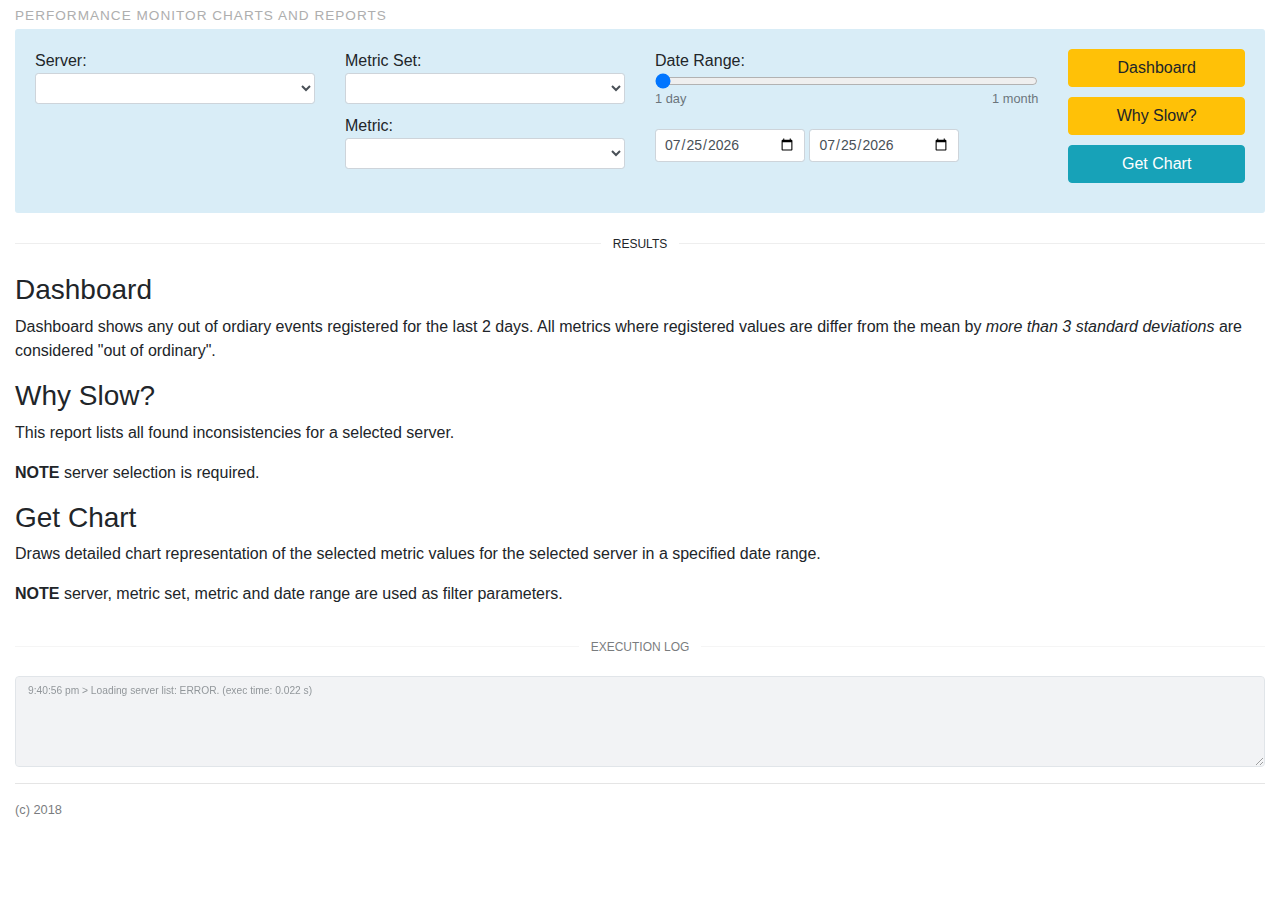
<file: WebUI/Client/index.html>
<!DOCTYPE html>
<html lang="en">
<head>
	<meta charset="utf-8">
	<meta name="viewport" content="width=device-width, initial-scale=1">
	<title>Performance Monitor</title>
	
	<link rel="stylesheet" href="./css/bootstrap.min.css" media="screen">
	<link rel="stylesheet" href="./css/statcard.css" media="screen">
	<script type="text/javascript" src="./js/jquery.min.js"></script>
    <script type="text/javascript" src="./js/bootstrap.min.js"></script>
	<script type="text/javascript" src="./js/knockout.js"></script>
	<script type="text/javascript">
		var baseURL = "http://localhost:8000";
	</script>
	<script type="text/javascript" src="./js/perfmon_ko.js"></script>
</head>
<body>
	<div class="container-fluid">
		<header>
			<div class="dashhead">
				<div class="dashhead-titles">
					<h1 class="dashhead-title"></h1>
					<h3 class="dashhead-subtitle">Performance Monitor Charts and Reports</h3>
				</div>
			</div>
		</header>

		<div id="fltr" class="bkg-info p-a">
			<div id="fltr_Row" class="row justify-content-md-center">
				<div class="col-md">
					<label for="sel_Server" class="m-b-0">Server:</label>
					<select id="sel_Server" class="form-control form-control-sm m-b-10" 
						data-bind="options: lkpServers, optionsText: 'name', value: selectedServer"></select>
				</div>
				<div class="col-md">
					<label for="sel_MetricSet" class="m-b-0">Metric Set:</label>
					<select id="sel_MetricSet" class="form-control form-control-sm m-b-10"
						data-bind="options: lkpMetricSets, optionsText: 'name', value: selectedMetricSet"></select>
					<label for="sel_Metric" class="m-b-0">Metric:</label>
					<select id="sel_Metric" class="form-control form-control-sm m-b-10"
						data-bind="options: lkpMetrics, optionsText: 'name', value: selectedMetric"></select>
				</div>
				<div class="col col-lg-4">
					<div class="m-b">
						<label for="ctrRange_Dates" class="m-b-0">Date Range:</label><br>
						<input type="range" class="form-control-range" id="ctrRange_Dates" min="0" max="30" step="1" 
							data-bind="value: dateRangeDays">
						<div class="row muted">
							<div class="col-6">1 day</div>
							<div class="col-6 text-right">1 month</div>
						</div>
					</div>
					<div class="form-inline text-nowrap">
						<input type="date" id="dateStart" class="form-control form-control-sm" style="width:150px;" required>
						&nbsp;
						<input type="date" id="dateEnd" class="form-control form-control-sm" style="width:150px;" required>
					</div>
				</div>
				<div class="col col-md-2" style="vertical-align:bottom;">
					<a id="btnDashboard" href="javascript:;" onclick="getReport('dashboard', null, 'resDetail');" class="btn btn-warning w m-b-10" title="Shows 'out of ordinary' events for all servers for the last 2 days">Dashboard</a>
					<a id="btnWhySlow" href="javascript:;" onclick="getReportWithDates('issues', [viewModel.selectedServer().id], 'resDetail', 'Potential Issues: '+viewModel.selectedServer().name);" class="btn btn-warning w m-b-10" title="Shows 'out of ordinary' report for the selected Server">Why Slow?</a>
					<a id="btnGetChart" href="javascript:;" onclick="getChart('resDetail', 'Metric Values');" class="btn btn-info w m-b-10" title="Plots chart for the selected Server and Metric">Get Chart</a>
				</div>
			</div>
		</div>

		<div id="res" class="m-t m-b">
			<div id="res_Hdr" class="hr-divider">
				<h3 id="resHeader" class="hr-divider-content hr-divider-heading">Results</h3>
			</div>
			<div id="resDetail" class="m-t">
				<h3>Dashboard</h3>
				<p>Dashboard shows any out of ordiary events registered for the last 2 days. All metrics where registered values are differ 
				from the mean by <em>more than 3 standard deviations</em> are considered "out of ordinary".
				</p>
				<h3>Why Slow?</h3>
				<p>This report lists all found inconsistencies for a selected server.</p>
				<p><b>NOTE</b> server selection is required.</p>
				<h3>Get Chart</h3>
				<p>Draws detailed chart representation of the selected metric values for the selected server in a specified date range.</p>
				<p><b>NOTE</b> server, metric set, metric and date range are used as filter parameters.</p>
			</div>
		</div>

		<div id="resStatus" class="muted">
			<div class="hr-divider m-t-md m-b">
				<h6 class="hr-divider-content hr-divider-heading">Execution log</h6>
			</div>
			<textarea class="form-control muted" disabled rows="5" id="txtStatus"></textarea>
		</div>
		
		<footer>
			<hr />
			<p class="muted">(c) 2018</p>
		</footer>
	</div>
	
	<script>
		$(document).ready(function(){
			// load data
			viewModel.dateRangeDays("0");
			resetDates(startDate=getDateString(new Date().addDays(-1)), endDate=getDateString(new Date().addDays(-1)));
			getLookup("server", null, viewModel.lkpServers, viewModel.status);

			ko.applyBindings(viewModel);
		});
	</script>
	<script type="text/javascript" src="./js/d3.v5.min.js"></script>
	<script type="text/javascript" src="./js/perfmon_rpt.js?ver=1"></script>
	<script type="text/javascript" src="./js/perfmon_chart.js?ver=1"></script>
</body>
</html>
</file>
<file: WebUI/Client/css/statcard.css>
.muted, .muted a {opacity: .6; font-size: 80%;}
.sparkline {
  /* border: 1px solid yellow; */
  height:100%;
  width:100%;
}
div.tooltip {
	position: absolute;
	text-align: left;
	padding: 6px;				
	background: yellow;	
	border: 0px;		
	border-radius: 8px;			
	pointer-events: none;			
}
.statcard-number {
  margin-top: 0;
  margin-bottom: 0;
}
.statcard-number .label {
  padding: .125em .5em;
  font-size: 50%;
  vertical-align: middle;
}
.statcard-desc {
  font-size: 85%;
  letter-spacing: .15em;
  color: #888888;
  text-transform: uppercase;
}
.statcard-primary,
.statcard-success,
.statcard-info,
.statcard-warning,
.statcard-danger {
  color: #fff;
  border-radius: 3px;
}
.statcard-primary .delta-negative,
.statcard-success .delta-negative,
.statcard-info .delta-negative,
.statcard-warning .delta-negative,
.statcard-danger .delta-negative,
.statcard-primary .delta-positive,
.statcard-success .delta-positive,
.statcard-info .delta-positive,
.statcard-warning .delta-positive,
.statcard-danger .delta-positive,
.statcard-primary .statcard-number,
.statcard-success .statcard-number,
.statcard-info .statcard-number,
.statcard-warning .statcard-number,
.statcard-danger .statcard-number {
  font-weight: normal;
  color: inherit;
}
.statcard-primary .statcard-desc,
.statcard-success .statcard-desc,
.statcard-info .statcard-desc,
.statcard-warning .statcard-desc,
.statcard-danger .statcard-desc {
  font-weight: normal;
  color: rgba(255, 255, 255, 0.65);
}
.statcard-primary .statcard-hr,
.statcard-success .statcard-hr,
.statcard-info .statcard-hr,
.statcard-warning .statcard-hr,
.statcard-danger .statcard-hr {
  margin-left: -20px;
  margin-right: -20px;
  border-top-color: rgba(255, 255, 255, 0.65);
}
.statcard-primary {
  background-color: #1ca8dd;
}
.statcard-success {
  background-color: #1bc98e;
}
.statcard-info {
  background-color: #9f86ff;
}
.statcard-warning {
  background-color: #e4d836;
}
.statcard-danger {
  background-color: #e64759;
}

.bkg-success {
  background-color: #dff0d8;
  border-radius: 3px;
}
a.bkg-success:hover,
a.bkg-success:focus {
  background-color: #c1e2b3;
}
.bkg-info {
  background-color: #d9edf7;
  border-radius: 3px;
}
a.bkg-info:hover,
a.bkg-info:focus {
  background-color: #afd9ee;
}
.bkg-warning {
  background-color: #fcf8e3;
  border-radius: 3px;
}
a.bkg-warning:hover,
a.bkg-warning:focus {
  background-color: #f7ecb5;
}
.bkg-danger {
  background-color: #f2dede;
  border-radius: 3px;
}
a.bkg-danger:hover,
a.bkg-danger:focus {
  background-color: #e4b9b9;
} 
/*--- Additional styles ---*/
.w {
	width: 100%;
}
.p-a {
	padding: 20px !important;
}
.m-b {
	margin-bottom: 20px !important;
}
.m-t {
	margin-top: 20px !important;
}
.m-t-10 {
	margin-top: 10px !important;
}
.m-b-10 {
	margin-bottom: 10px !important;
}
.m-b-0 {
	margin-bottom: 0 !important;
}
.m-t-md {
	margin-top: 30px !important;
}

.hr-divider {
  position: relative;
  font-size: 12px;
  line-height: 20px;
  text-align: center;
  text-transform: uppercase;
}
.hr-divider:before {
  position: absolute;
  top: 50%;
  display: block;
  content: "";
  width: 100%;
  height: 1px;
  background-color: #eeeeee;
}
.hr-divider-content {
  position: relative;
  z-index: 2;
  display: inline-block;
  padding-left: 1em;
  padding-right: 1em;
  color: #555555;
  vertical-align: middle;
  background-color: #ffffff;
}
.hr-divider-heading {
  margin-top: 0;
  margin-bottom: 0;
  font-size: 100%;
  color: inherit;
}
.hr-divider-nav > li > a {
  padding-top: 4px;
  padding-bottom: 4px;
  font-size: 100%;
}
.hr-divider-nav > .active > a {
  font-weight: 300;
  background: transparent;
}
.dashhead:before,
.dashhead:after {
  content: " ";
  display: table;
}
.dashhead:after {
  clear: both;
}
.dashhead:before,
.dashhead:after {
  content: " ";
  display: table;
}
.dashhead:after {
  clear: both;
}
@media (min-width: 768px) {
  .dashhead-titles {
    float: left;
  }
}
.dashhead-title {
  margin-top: 0;
}
.dashhead-subtitle {
  margin-top: 0;
  margin-bottom: 5px;
  font-weight: normal;
  font-size: 85%;
  color: #aeaeae;
  letter-spacing: 1px;
  text-transform: uppercase;
}
</file>
